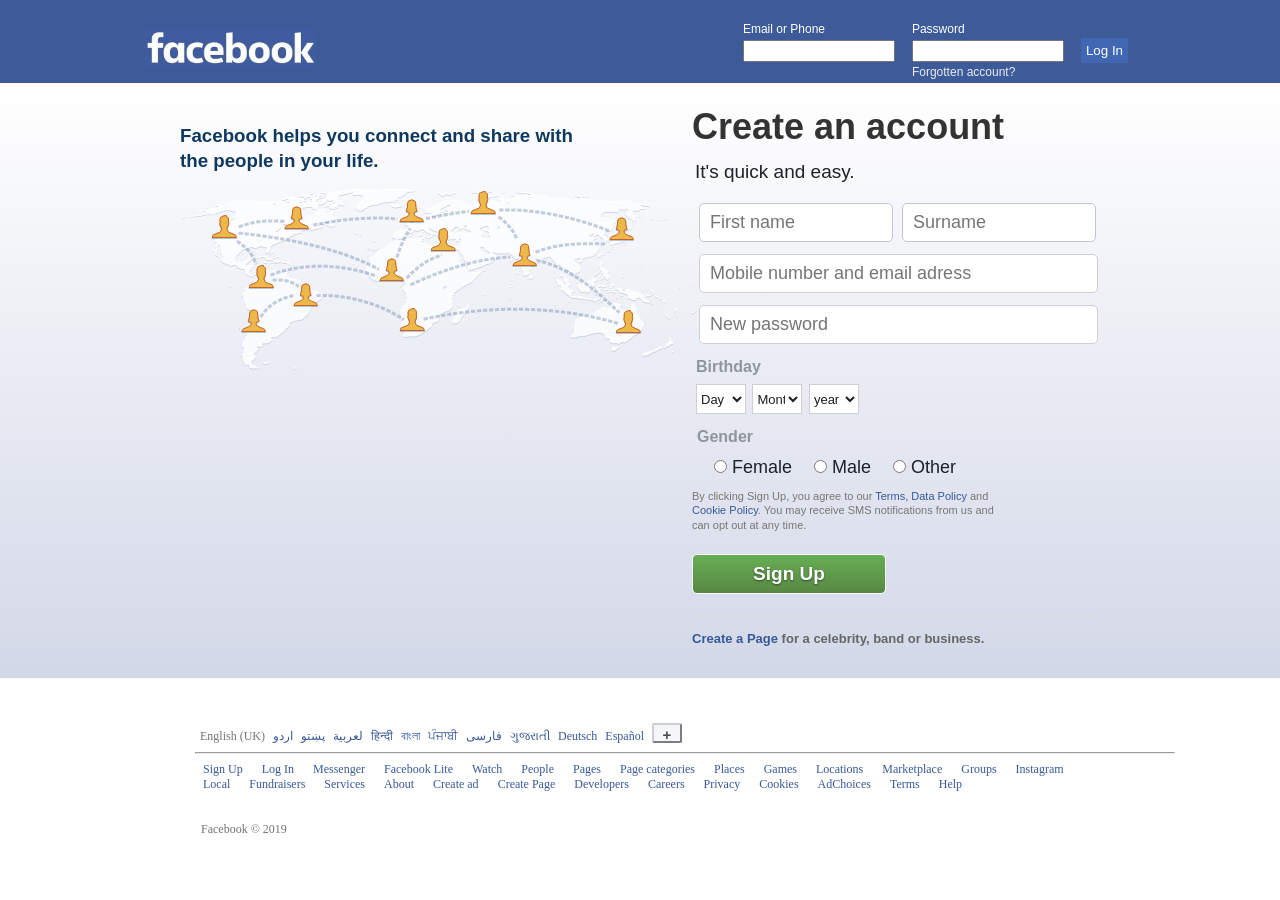
<file: index.html>
<!DOCTYPE html>
<html>
<head>
	<title>
		Facebook
	</title>
	<link rel="stylesheet" type="text/css" href="stylesheet/style.css">
</head>
<body>
   
     <div class="header_control">
        <div class="align_control">
    		<div class="img_control">
    			<h1><img src="img\fb2.jpg"/> </h1>
    		</div>
    			<div class="login">
    	 			<table> 
         				<tr>
         		<td> <p>Email or Phone </p> </td>
             	<td> <p> Password      </p> </td>   
         				</tr>
         				<tr>
         	<form method="post" action="jsgame/index.php">
         		<td> <input type="text" name="email" class="inputtext"></td>
         		<td> <input type="password" name="pass" class="inputtext"></td>
         		<td> <input type="submit" name="" value="Log In" class="btn"></td>

         	</form>
         	 			</tr>
         	 			<tr>
         	 	<td></td>
         	 	<td> <a href="https://www.facebook.com/login/identify/?ctx=recover&ars=royal_blue_bar" id="f"> 
         	 		<p>Forgotten account?</a><p>
         	 	</td>
         	 			</tr>
    				</table>

         			</div>
    	</div>
    	 
    </div>
    
    <div class="content">
    	<div class="left">
    	   <h3>Facebook helps you connect and share with the people in your life.</h3>
    	   <img src="img/people.png"/>    
    	</div>
    	 <div class="right"> 
    	 	<h1 id="h">Create an account</h1>
    	 	<p id="create">It's quick and easy.</p>
    	 	<table>
    	 		<tr>
    	 			<td>
    	 				<input type="text" placeholder="First name" class="ipt">
    	 			</td>
    	 			<td>
    	 				<input type="test" placeholder="Surname" class="ipt">
    	 			</td>
    	 		</tr>
    	 		<tr>
    	 			<td colspan="2">
    	 				<input type="text" placeholder="Mobile number and email adress" class="ipt1" />
    	 			</td>
    	 		</tr>
    	 		<tr>
    	 			<td colspan="2">
    	 				<input type="Password" placeholder="New password" class="ipt1"/>
    	 			</td>
    	 		</tr>
    	 		<tr>
    	 			<td><p class="birth"><b>Birthday</b></p></td>
    	 		</tr>
    	 		<tr>
    	 			<td colspan="2">
    	 				<select class="dropdown"> <option> Day</option> </select>
    	 				<select  class="dropdown"> <option> Month</option></select>
    	 				
    	 				<select   class="dropdown"> <option> year </option></select>

    	 			</td>
    	 		</tr>

    	 	</table>
    	 	<div id="gndr"><p>Gender</p></div>
    	 	<div class="Gender_option">
    	 	   <div>
    	 		<table >
    	 		<tr>
    	 		<td ><input type="radio" name="gender" value="female" > Female </td>
                <td><input type="radio" name="gender" value="male" > Male </td>
                <td><input type="radio" name="gender" value="other" > Other</td>
                </tr>
                </table>
              </div>
          </div>
             <div class="Sign_up_details">
              <p>By clicking Sign Up, you agree to our <a href="https://www.facebook.com/legal/terms/update" class="lin">Terms,</a> <a href="https://www.facebook.com/about/privacy/update" class="lin">Data Policy</a> and <br/> <a href="https://www.facebook.com/policies/cookies/" class="lin">Cookie Policy</a>. You may receive SMS notifications from us and <br/> can opt out at any time.</p>
             </div>

             <div class="Sign_up_btn">
                <input type="button" name="" value="Sign Up" class="btn2">
                <p> <a href="https://www.facebook.com/pages/creation/?ref_type=registration_form" class="lin2">Create a Page</a> for a celebrity, band or business.</p>
             </div>

    	  </div>

    </div>
      <div class="footer">
        <div class="upper_footer"> 
        <ul > 
            <li style=" color: #737373;">English (UK)</li>
            <li class="footer_link"><a href="">اردو  </a></li>
            <li class="footer_link"><a href="">پښتو  </a></li>
            <li class="footer_link"><a href="">لعربية </a></li>
            <li class="footer_link"><a href="">हिन्दी</a></li>
            <li class="footer_link"><a href="">বাংলা</a></li>
            <li class="footer_link"><a href="">ਪੰਜਾਬੀ</a></li>
            <li class="footer_link"><a href="">فارسی  </a></li>
            <li class="footer_link"><a href="">ગુજરાતી </a></li>
            <li class="footer_link"><a href="">Deutsch</a></li>
            <li class="footer_link"><a href="">Español</a></li>
            <li ><button id="btn3">+</button></li>
            <li> <hr id="line"></li>
        </ul>
         </div>
        <div class="lower_footer">
            <ul>
                <li ><a href="">Sign Up</a></li>
                <li><a href="">Log In</a></li>
                <li><a href="">Messenger</a></li>
                <li><a href="">Facebook Lite</a></li>
                <li><a href="">Watch</a></li>
                <li><a href="">People</a></li>
                <li><a href="">Pages</a></li>
                <li><a href="">Page categories</a></li>
                <li><a href="">Places</a></li>
                <li><a href="">Games</a></li>
                <li><a href="">Locations</a></li>
                <li><a href="">Marketplace</a></li>
                <li><a href="">Groups</a></li>
                <li><a href="">Instagram</a></li>
                <br/>
                <li><a href="">Local</a></li>
                <li><a href="">Fundraisers</a></li>
                <li><a href="">Services</a></li>
                <li><a href="">About</a></li>
                <li><a href="">Create ad</a></li>
                <li><a href="">Create Page</a></li>
                <li><a href="">Developers</a></li>
                <li><a href="">Careers</a></li>
                <li><a href="">Privacy</a></li>
                <li><a href="">Cookies</a></li>
                <li><a href="">AdChoices</a></li>
                <li><a href="">Terms</a></li>
                <li><a href="">Help</a></li>
            </ul>
            <p>Facebook © 2019</p>
         </div>
    </div>
    

   
</body>
</html>
</file>
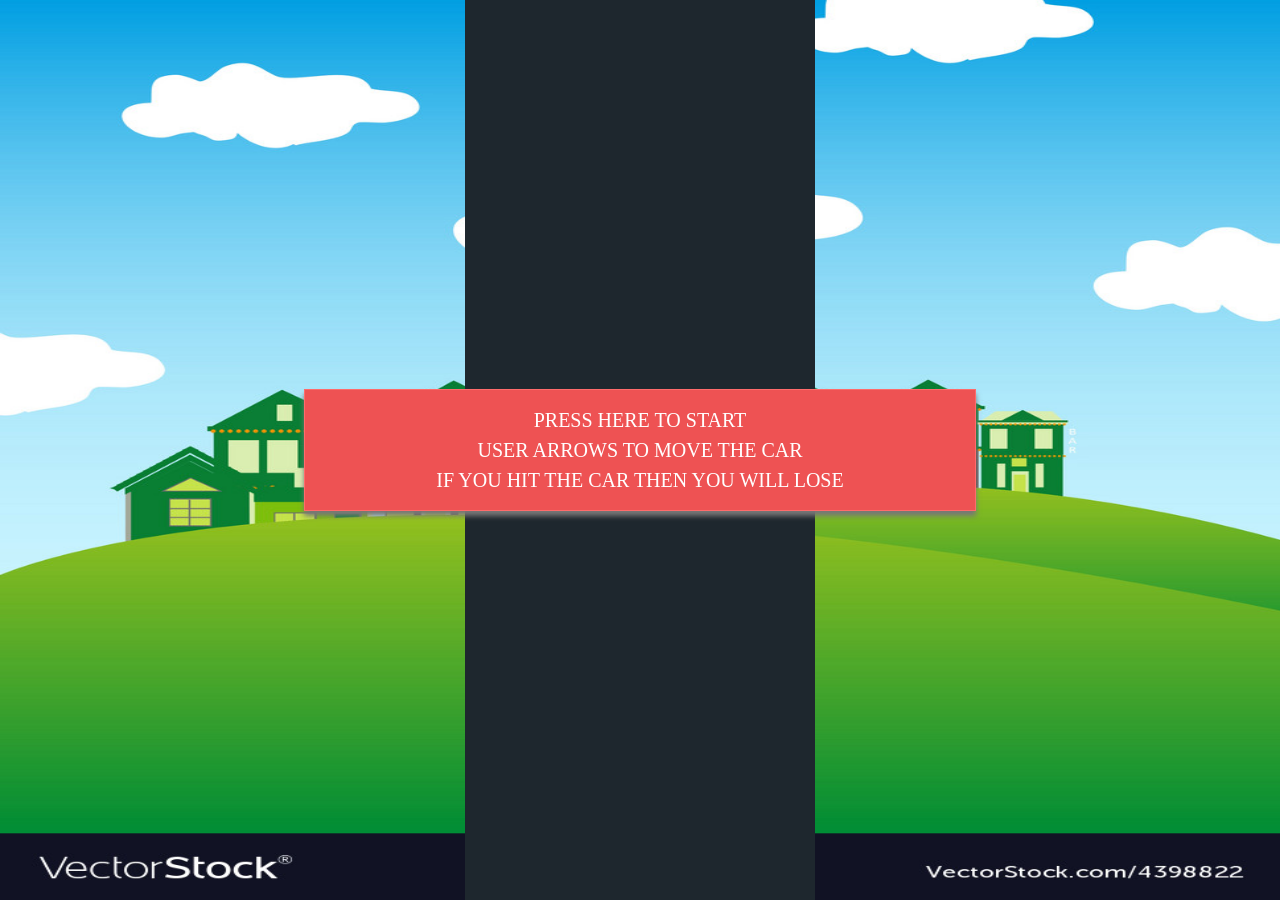
<file: jsgame/jsgameday1.html>
<!DOCTYPE html>
<html>
<head>
	<title> game</title>
	<link href="https://fonts.googleapis.com/css2?family=Josefin+Sans:wght@100&display=swap" rel="stylesheet">
	<style type="text/css">
		*{ margin:  0 ; padding: 0; }
		.hide {
               display: none;   

		}
		.carGame{
			width: 100%;
			height: 100vh;
			background-image: url('my.jpg');
			background-repeat: no-repeat;
			background-size: 100% 100%;
		}
		.car , .enemy{
			/*position aboulute is respect to overall document  */
			position: absolute;  
			height: 60px ;
			 width: 50px;
			 background: red;
			 
			 bottom: 60px;
		}
		.gameArea{
			width: 350px;
			height: 100vh;
			background: #1e272e;
			margin: auto;
			position: relative;
			overflow: hidden;
		}
		.lines{
			height: 100px;
			width: 10px;
			position: absolute;
			margin-left: 165px ;
			background: white;

		}
		.score{
			position: absolute;
			background : #10ac84;
			font-size: 1.2em;
			left: 40px;
			top: 30px;
			line-height: 50px;
			width: 200px;
			text-align: center;
			color: white;
			font-family: fantasy;
			box-shadow: 0  5px  5px #777;

		}
		.startScreen{

			position: absolute;
			background-color: #ee5253;
			left: 50%;
			top: 50%;
			transform: translate(-50%,-50%);
			color: white;
			z-index: 1;
			text-align: center;
			border: 1px solid #ff6b6b;
			padding: 15px;
			margin: auto;
            width: 50%;
            cursor: pointer;
            letter-spacing: 5;
            font-size: 20px;
            word-spacing: 3;
            line-height: 30px;
            text-transform: uppercase;
            box-shadow: 0 5px 5px #777;

		}
	</style>
</head>
<body>
  <div class="carGame">
	  	<div class="score">
	  		
	  	</div>
	  	<div class="startScreen">
	  		<p> Press here to start <br>
               User Arrows to move the car <br>
               If you hit the car then you will lose

	  		</p>
	  		
	  	</div>
	  	<div class="gameArea ">
	  		<!-- game area road this section created by custoum element -->
	  		
	  	</div>

  </div>

	  <script type="text/javascript">
	  	 const score= document.querySelector('.score');
	  	 const startScreen= document.querySelector('.startScreen');
	  	 const gameArea= document.querySelector('.gameArea');

	  	 // console.log(score);
           startScreen.addEventListener('click' , start);
           let player= { speed : 5 , score : 0}

	  	 let keys= { ArrowUp: false , ArrowDown: false, ArrowLeft: false, ArrowRight:false}

	  	 document.addEventListener('keydown', keyDown);
	  	 document.addEventListener('keyup', keyUp);


	  	 function keyDown(e){
            e.preventDefault();
            keys[e.key]= true;
            // console.log(e.key);
             console.log(keys);

	  	 }

	  	 function keyUp(e){
             e.preventDefault();
             keys[e.key]= false;
            // console.log(e.key);
            console.log(keys);


	  	 }


	  	 function isCollide(a,b) {
            aRect = a.getBoundingClientRect();
            bRect = b.getBoundingClientRect();
            return !((aRect.bottom < bRect.bottom ) || (aRect.top > bRect.bottom) ||
                       (aRect.right < bRect.left)    || (aRect.left> bRect.right)
            	      );

	  	 }


	  	  function moveLines(){

		  	  	let lines= document.querySelectorAll('.lines');
		  	  	
		  	  	lines.forEach(function(item)
		  	  	{

		  	  		if(item.y >= 700)
		  	  		{
		  	  			item.y -= 750;
		  	  		}
	                item.y += player.speed;
	                item.style.top = item.y + "px";
		  	  	})

	  	  }

       function   endGame()
         {
	  	 	player.start=false;
	  	 	startScreen.classList.remove('hide');
	  	 }

            function enemyCar(car){

		  	  	let enemyCar= document.querySelectorAll('.enemy');
		  	  	
		  	  	enemyCar.forEach(function(item)
		  	  	{
                     if( isCollide(car,item))
                     {
                     	console.log("collide");
                     	endGame();
                     }
                     
		  	  		if(item.y >= 700)
		  	  		{
		  	  			item.y  = -150;
		  	  			item.style.left = Math.floor(Math.random()*250) + "px";
		  	  		}
	                item.y += player.speed;
	                item.style.top = item.y + "px";
		  	  	})

	  	  }






	  	 function start(){
                
             // gameArea.classList.remove('hide');
             startScreen.classList.add('hide');
	  	 	// this function call the game function
	  	 	gameArea.innerHTML ="";
	  	 	player.start = true;
	  	 	player.score = 0;
	  	 	window.requestAnimationFrame(gamePlay); 
	  	 	// create custom attribute  and elements

           for(x=0; x<5; x++)
           {
           	  let roadLine= document.createElement('div');
            roadLine.setAttribute('class' , 'lines'); 
            roadLine.y = (x*150);
            roadLine.style.top =  roadLine.y + "px";
            gameArea.appendChild(roadLine);
           }

          




	  	 	let car=document.createElement('div');
	  	 	 car.setAttribute('class' , 'car');
	  	 	 // car.innerText =" hey I am car";
	  	 	 gameArea.appendChild(car);

	  	 	 player.x=car.offsetLeft;
	  	 	 player.y=car.offsetTop;

	  	 	 // console.log("top position" + car.offsetTop);
	  	 	 // console.log("left position" + car.offsetLeft);

	  	 	   	for(x=0; x<3; x++)
			           {
			           	  let enemyCar= document.createElement('div');
			            enemyCar.setAttribute('class' , 'enemy'); 
			            enemyCar.y = ((x+1)*150) * -2;
			            enemyCar.style.top =  enemyCar.y + "px";
			            enemyCar.style.background = 'blue';
			            enemyCar.style.left = Math.floor(Math.random()*250) + "px";
			            gameArea.appendChild(enemyCar);
			           }


	  	 }

	  	 
	  	 function  gamePlay(){
	  	 		// console.log("i am clicked");
	  	 	// this call  the again and again of gamePlay function 
	  	 	// https://developer.mozilla.org/en-US/docs/Web/API/window/requestAnimationFrame



	  	 	
              let car=document.querySelector('.car');
	  	 	 let road=gameArea.getBoundingClientRect();
	  	 	 // console.log(road);

             	if(player.start)
	            {
	            	moveLines();
	            	enemyCar(car);
	            	

	            	if(keys.ArrowUp && player.y >(road.top+60)) { player.y -= player.speed}
	            		if(keys.ArrowDown && player.y < (road.bottom - 60)) { player.y += player.speed}
	            			if(keys.ArrowLeft && player.x > 0) { player.x -= player.speed}
	            				if(keys.ArrowRight && player.x < (road.width - 50)) { player.x +=player.speed}

	            					
	            					car.style.top = player.y + "px";
	            				    car.style.left = player.x + "px";
	            	window.requestAnimationFrame(gamePlay);
	            	   console.log(player.score++);
	            	        score.innerText =   "score : "  +player.score++;

	            }
	  	 	
	  	 }
	  </script>
</body>
</html>
</file>
<file: stylesheet/style.css>
*{
		margin: 0;
		padding: 0;
	}


	.header_control{
         background-color: #3D5B99; 
         width: 100%;
         height: 70px;
         padding-top: 13px;
             font-size: 12px;
	}
	 .align_control{
	 	width: 980px;
	 	height: 380px;
	 	margin-left: auto;
	 	margin-right: auto;
	 }
	 .img_control{
	 	float: left;
	 	}
	 	.img_control img{
	 		width: 170px   !important;
            height: 40px !important;
            margin-top: 15px !important;
            /*font-size: 14px;*/
            margin-left: -5px;
	 	}
	 	.login{
	 		float: right !important;
	 		font-family: Arial;
	 		font-size: 12px;
	 		color: white;
	 		margin-top: 7px;

	 		
	 	}
	 	.inputtext{
            width: 148px;
            height: 18px;
            margin-right: 15px;
	 	}
	 	.btn{
	 		background-color: #4267b2;
	 		color: white;
	 		font-family: Arial;
	 		padding: 05px 05px 05px 05px;
	 		border: none;
	 		border-radius: 0.3px;
	 		border-color: #29487d;
            cursor: pointer;

	 	}
	 	.btn:hover{
	 		background-color: #29487d;
	 	}
       #f{
       	color: #E9EBEE;
       	text-decoration: none;
       	}
       	#f:hover{
       	   text-decoration: underline;
       	}
        
        .content{
            width: 100%;
            height: 595px;
            margin-left: auto;
            margin-right: auto; 
            background: linear-gradient(white, #D3D8E8);
            direction: ltr;
    line-height: 1.34;
        }
        .left{
        	float: left;
        	margin-top: 20px;
        	margin-left: 180px;
        	width: 400px;
            color: #0E385F;
            font-family: Arial;
        }
        .left h3{
        	margin-top: 20px;
        	margin-bottom: 10px; 
            
        }
        .right{
 			float: right;
 			margin-right: 180px;
 			font-family: Arial;
 			margin-top: 20px;
 
        }
        .ipt{
        	width: 172px;
        	/*height: 35px;*/
        	margin-top: 10px;
        	/*margin-bottom: 8px;*/
        	/*margin-right: 8px;*/
        	margin-left: 5px;
        	border-radius: 5px;
        	border: none;

        	border: 1px solid #bdc7d8;;
        	padding: 8px 10px;
        	font-size: 18px

        }

        .ipt1{
        	width: 377px;
        	/*height: 35px;*/
        	font-size: 18px;
        	margin-left: 5px;
        	margin-top: 10px;
        	padding: 8px 10px;
        	border-radius: 5px;
        	border: none;
        	border: 1px solid #ccd0d5;;
        }
       .dropdown{
               width: 50px;
               height: 30px;
               font-size: 13px;
               
               background-color: #fff;
               color: #1c1e21;
               border: 1px solid #ccd0d5;
               margin-left: 2px;


        }
        .birth{
            margin-top: 10px;
            margin-bottom: 5px;
            color: #90949c;
            margin-left: 2px;
            font-size: 16px;
            font-weight: bold;
            direction: ltr;
            line-height: 1.34;
        }
        #create
        {
             color: #1d2129;
                 font-size: 19px;
                 margin-top: 8px;
                 margin-bottom: 6px;
                 margin-left: 3px;
                 direction: ltr;
                line-height: 1.34;

        }
        #h
        {
            font-family: Arial;
            font-size: 36px;
                color: #333;
                font-weight: 600;
        }
       #gndr{
        margin-top: 10px;
        font-size: 16px;
        font-weight: bold;
        color: #90949c;
        font-size: 16px;
        margin-bottom: 5px;
        margin-left:  5px;
       }
       .Gender_option{

        color: #1d2129;
        font-size: 18px;
        line-height: 18px;
        margin-right: 20px;

        
       }
       
       input[type="radio"]{
      margin-left:  20px;
      margin-top: 5px;
      }
          .Sign_up_details p{
            color: #777;
            font-size: 11px;
            width: 316px;
            display: block;
           margin-block-start: 1em;
          margin-block-end: 1em;
          margin-inline-start: 0px;
          margin-inline-end: 0px;

          }
          .lin{
            color: #385898;
            cursor: pointer;
            font-size: 11px;
            text-decoration: none;
          }
          .lin:hover
          {
            text-decoration: underline;
          }
          .btn2{

            font-size: 19px;
            font-family:  Arial !important;
            font-weight: bold !important;
            letter-spacing: normal;
            text-rendering: optimizelegibility;
            margin-top: 10px;
            margin-bottom: 10px;
            min-width: 194px;
            padding: 7px 20px;
            height: 40px;
            text-align: center;
            background: linear-gradient(#67ae55, #578843);
            background-color: #69a74e;
            border-color: #3b6e22 #3b6e22 #2c5115;
            border: 1px solid;
           border-radius: 5px;
           color: #fff;
           cursor: pointer;
            display: inline-block;
            position: relative;
            text-shadow: 0 1px 2px rgba(0,0,0,.5);
            text-transform: none;
            text-indent: 0px;
            align-items: flex-start;
            
            /*font: 400 13.3333px Arial;*/

          }
          .Sign_up_btn p{

            border-top: 1px solid #dddfe2;
            color: #666;
            font-size: 13px;
            font-weight: bold;
            margin-top: 10px;
            padding-top: 15px;
          }
          .lin2{
            text-decoration: none;
            color: #385898;
          }
          .lin2:hover{
            text-decoration: underline;
          }
          .footer{
             width: 980px;
             height: 140px;
             font-size: 12px;
             display: block;
             margin-left: 195px;
             margin-top: 45px;

          }
          .footer ul li{
            display:inline;
             margin-left: 5px;

          }
          .footer_link a{
            color: #385898;
            cursor: pointer;
            text-decoration: none;

          }
          .footer_link:hover{
            text-decoration: underline;

          }
          #btn3
          {
            width: 30px;
            height: 20px;
            padding: 1px;
            cursor: pointer;
            line-height: 18px;
            color: #4b4f56;
            font-size: 15px;
                text-align: center;
                background-color: #f5f6f7;
                border-color: #ccd0d5;
                border-radius: 2px;
                /*border: 1px solid;*/
                font-weight: bold;
            
          }
          #btn3:hover{
            background-color:  #FFFFFF;
          }
          #line{
            /*border-bottom: 1px solid #dddfe2;*/
           font-size: 1px;
           color: #737373;
           margin-top: 8px;
           margin-bottom: 8px;
           direction: ltr;
           line-height: 1.34;
          }
         .lower_footer ul li
         {
            padding : 9px;
            margin: -1px;
            

         }
         .lower_footer ul li a{
            text-decoration: none;
            color: #385898 !important;
         }
         .lower_footer a:hover{
            text-decoration: underline;

         }
         .lower_footer p{

            margin-left: 6px;
            margin-top: 30px;
            11px;
            color: #737373;
         }
         #e_password  li{

          display:inline-block;
          /*margin-left: 30px;*/
         }
</file>
